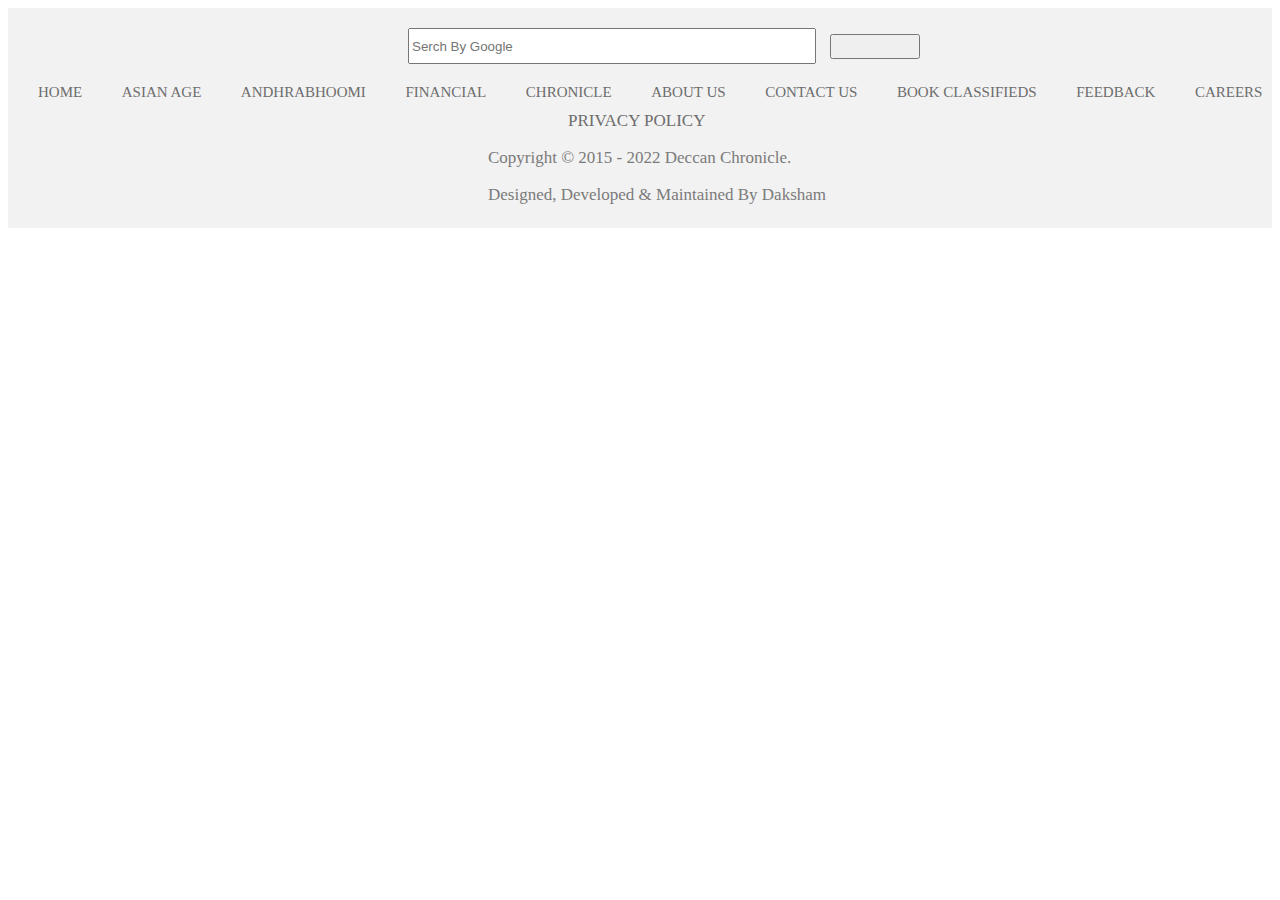
<file: footer.html>
<!DOCTYPE html>
        <html lang="en">
        <head>
            <meta charset="UTF-8">
            <meta http-equiv="X-UA-Compatible" content="IE=edge">
            <meta name="viewport" content="width=device-width, initial-scale=1.0">
            <title>Document</title>
        </head>
        <style>
          #footer1{
              /* border: 1px solid; */
              height: 220px;
              background-color: #F2F2F2;
              cursor: pointer;
          }
          input{
              margin-left: 400px;
          }
          .foot1{
              display: grid;
              grid-template-columns: repeat(10,auto);
               /* grid-template-rows: repeat(auto);  */
               margin-top: 20px;
               /* padding-left: 50px; */
               color: #6D6D6D;
               font-size: 15px;
          }
          .foot1>div{
               padding-left: 30px;
          }
          .foot2{
              margin-top: 10px;
              padding-left: 560px;
              color: #6D6D6D;
               font-size: 17px;

          }
          /* p{
              padding-left: 480px;
              color: #7B7B7B;
               font-size: 17px;
          } */
          button{
              height: 25px;
              width: 90px;
              margin-left: 10px;
              padding: 6px 27px;
              
          }
        </style>
        <body>
            <div id="footer1">
               <input style="width: 400px; height: 30px; margin-top: 20px;" type="text" placeholder="Serch By Google"/>
               <button> </button>

               <div class="foot1">
               <div>HOME</div>
               <div>ASIAN AGE</div>
               <div>ANDHRABHOOMI</div>

               <div>FINANCIAL</div>
               <div>CHRONICLE</div>
               <div>ABOUT US</div>
               <div>CONTACT US</div>
               <div>BOOK CLASSIFIEDS</div>
               <div> FEEDBACK</div>
               <div>CAREERS</div>
            </div>
            <div class="foot2">PRIVACY POLICY</div>
            <p style="padding-left:480px ; color:#7B7B7B ; font-size: 17px; ">Copyright © 2015 - 2022 Deccan Chronicle.</p>
             <p style="padding-left:480px ; color:#7B7B7B ; font-size: 17px; ">   Designed, Developed & Maintained By Daksham </p>
            
        </body> 
        </html>
</file>
